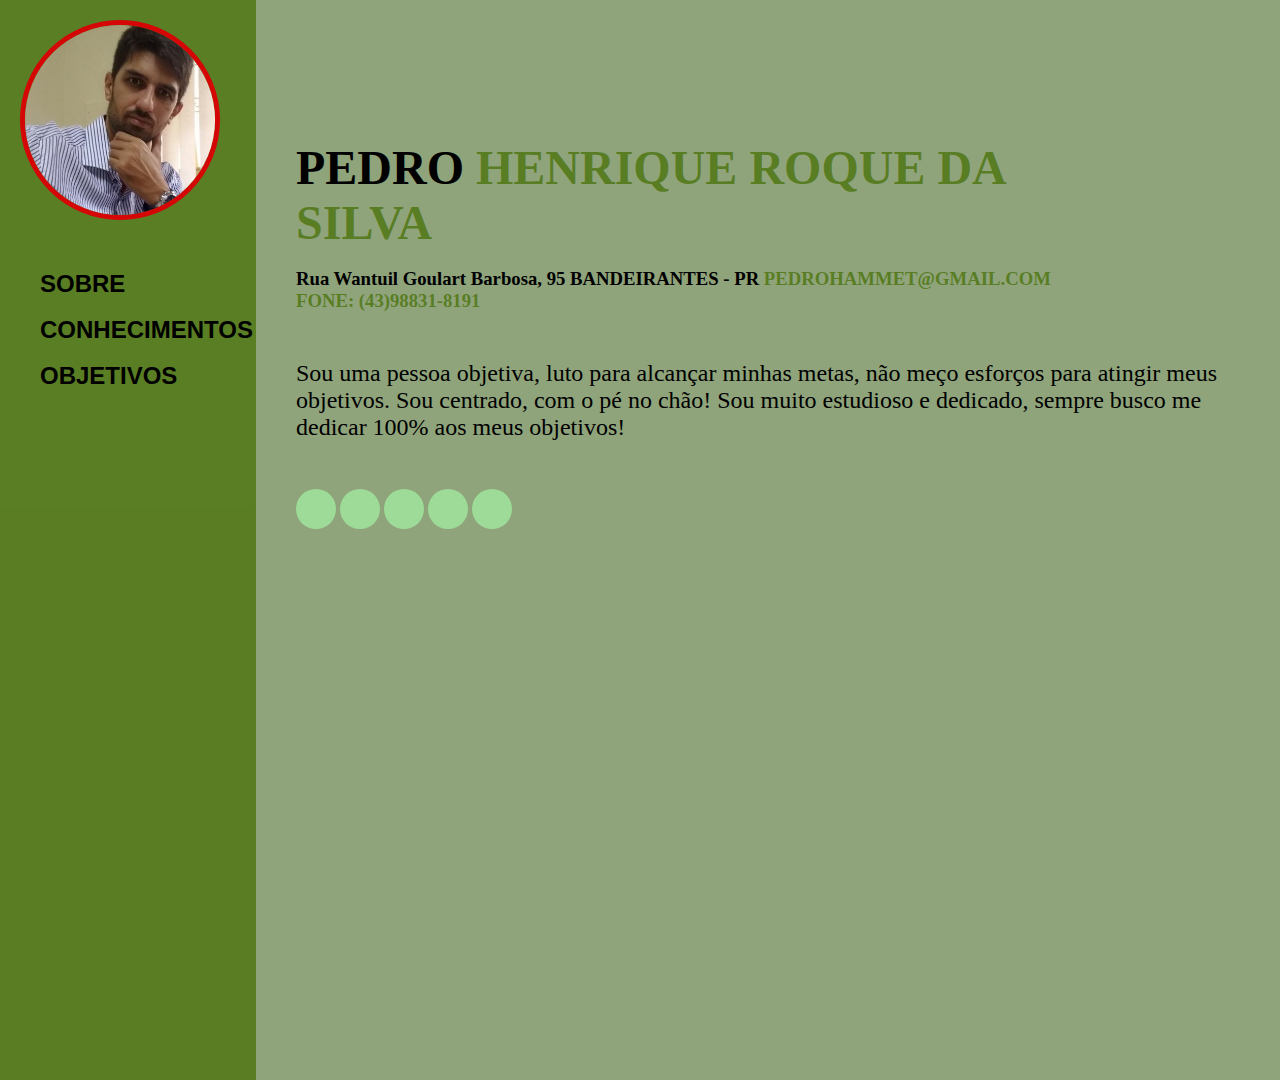
<file: index.html>
<!DOCTYPE html>
<html lang="pt-BR">

<head>
    <meta charset="UTF-8">
    <meta http-equiv="X-UA-Compatible" content="IE=edge">
    <meta name="viewport" content="width=device-width, initial-scale=1.0">
    <title>Currículo digital</title>
    <link rel="stylesheet" href="style.css">
    <link rel="stylesheet" href="https://cdnjs.cloudflare.com/ajax/libs/font-awesome/6.2.0/css/all.min.css" integrity="sha512-xh6O/CkQoPOWDdYTDqeRdPCVd1SpvCA9XXcUnZS2FmJNp1coAFzvtCN9BmamE+4aHK8yyUHUSCcJHgXloTyT2A==" crossorigin="anonymous" referrerpolicy="no-referrer" />
</head>

<body>
    <aside class="sidebar">
        <picture class="foto">
            <img src="./imagens/FOTO PARA USAR.jpg" alt="">
        </picture>
        <nav class="menu">
            <li> <a href="#">SOBRE</a></li>
            <br>
            <li><a href="./conhecimentos.html">CONHECIMENTOS</a></li>
            <br>
            <li><a href="./objetivos.html">OBJETIVOS</a></li>
        </nav>
    </aside>
    <main>
        <header>
            <h1>PEDRO <span class="sobrenome">HENRIQUE ROQUE DA SILVA</span></h1>
            <br>
            <h3>
                Rua Wantuil Goulart Barbosa, 95 BANDEIRANTES - PR <a href="mailto:pedrohammet@gmail.com">PEDROHAMMET@GMAIL.COM</a>
                <br> 
                <a href="tel:+5543988318191"> FONE:  (43)98831-8191</a>
            </h3>
        </header>
        <br>
        <article>
            <p>
                Sou uma pessoa objetiva, luto para alcançar minhas metas, não meço esforços para atingir meus objetivos.
                Sou centrado, com o pé no chão!
                Sou muito estudioso e dedicado, sempre busco me dedicar 100% aos meus objetivos!
            </p>
        </article>
        <br>
        <section class="social-media">
            <a href="https://www.linkedin.com/in/pedro-henrique-roque-da-silva-009a48102/"><i class="fa-brands fa-linkedin"></i></a>
            <a href="https://github.com/p3dr0k1rk"><i class="fa-brands fa-github"></i></a>
            <a href="https://twitter.com/pedrohkirk"><i class="fa-brands fa-twitter"></i></a>
            <a href="https://www.facebook.com/pedrokirk"><i class="fa-brands fa-facebook"></i></a>
            <a href="https://www.instagram.com/advpedroroque"><i class="fa-brands fa-instagram"></i></a>
        </section>

       


    </main>
</body>

</html>
</file>
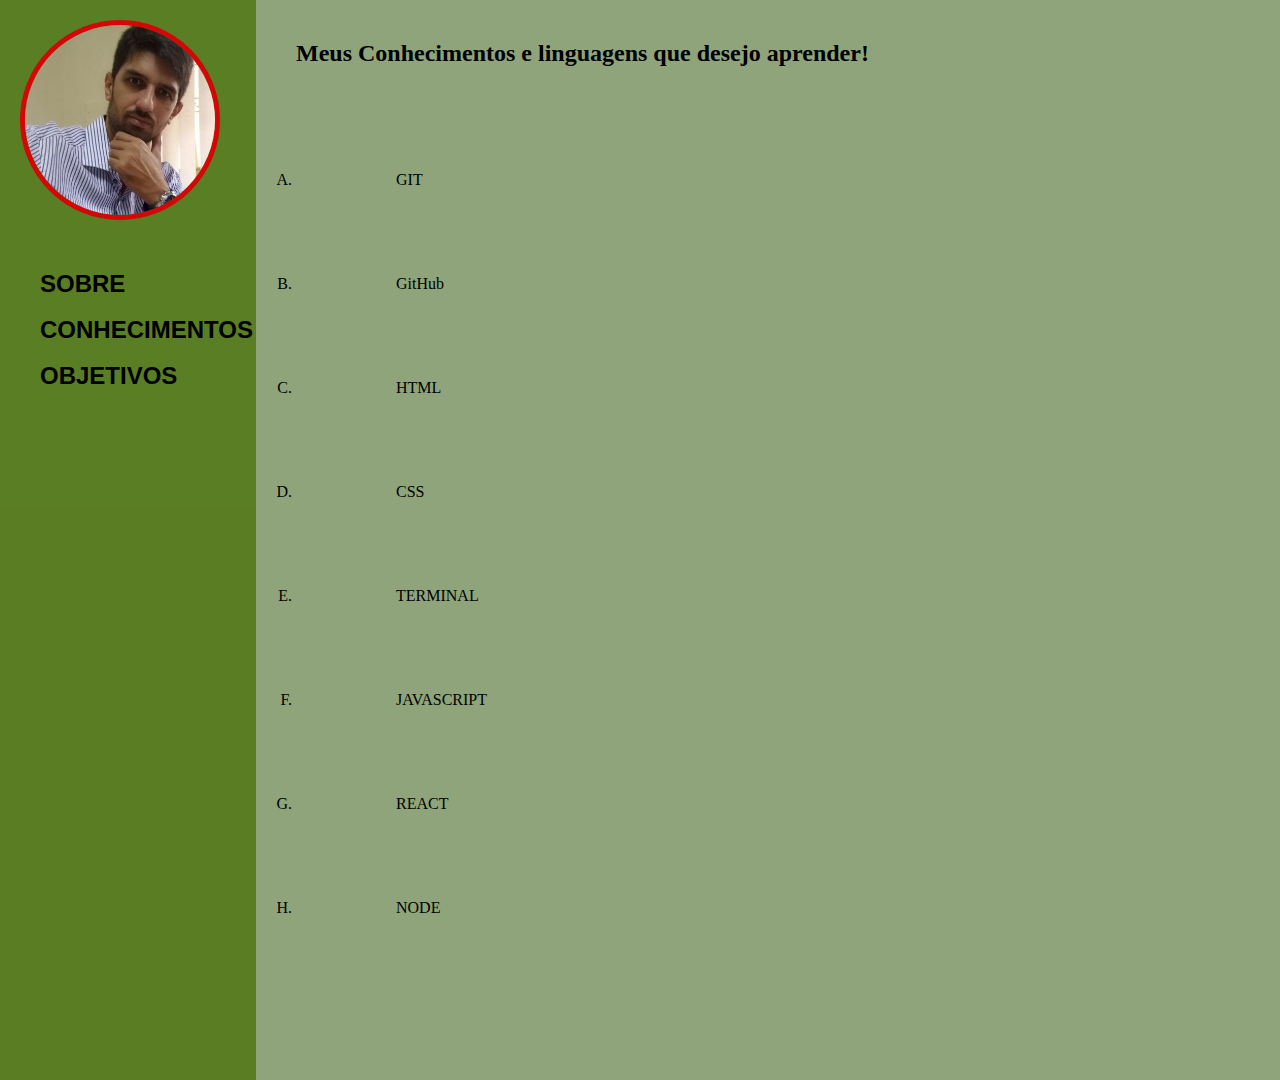
<file: conhecimentos.html>
<!DOCTYPE html>
<html lang="pt-BR">
<head>
    <meta charset="UTF-8">
    <meta http-equiv="X-UA-Compatible" content="IE=edge">
    <meta name="viewport" content="width=device-width, initial-scale=1.0">
    <link rel="stylesheet" href="style.css">
    <link rel="stylesheet" href="https://cdnjs.cloudflare.com/ajax/libs/font-awesome/6.2.0/css/all.min.css" integrity="sha512-xh6O/CkQoPOWDdYTDqeRdPCVd1SpvCA9XXcUnZS2FmJNp1coAFzvtCN9BmamE+4aHK8yyUHUSCcJHgXloTyT2A==" crossorigin="anonymous" referrerpolicy="no-referrer" />
    <title>Conhecimentos</title>
</head>
<body>
    <aside class="sidebar">
        <picture class="foto">
            <img src="./imagens/FOTO PARA USAR.jpg" alt="">
        </picture>
        <nav class="menu">
            <li> <a href="./index.html">SOBRE</a></li>
            <br>
            <li><a href="#">CONHECIMENTOS</a></li>
            <br>
            <li><a href="./objetivos.html">OBJETIVOS</a></li>
        </nav>
    </aside>
    <main class="conhecimentos">
        <h2>Meus Conhecimentos e linguagens que desejo aprender!</h2>
        <br>
        <ol type="A" class="ordenada">
            <li><i class="fa-brands fa-git-alt" style="color: orange;"> </i></i>GIT</li>
            <li><i class="fa-brands fa-github" style="color: black ;"> </i>GitHub</li>
            <li><i class="fa-brands fa-html5" style="color: orangered;"> </i>HTML</li>
            <li><i class="fa-brands fa-css3-alt" style="color:rgb(0, 85, 255);"> </i>CSS</li>
            <li><i class="fa-solid fa-terminal" style="color:darkblue;"></i>TERMINAL</li>
            <li><i class="fa-brands fa-js" style="color: rgb(237, 173, 9);"></i>JAVASCRIPT</li>
            <li><i class="fa-brands fa-react" style="color: rgb(0, 166, 255);"></i>REACT</li>
            <li><i class="fa-brands fa-node" style="color:green;"></i>NODE</li>
        </ol>

    </main>
    
</body>
</html>
</file>
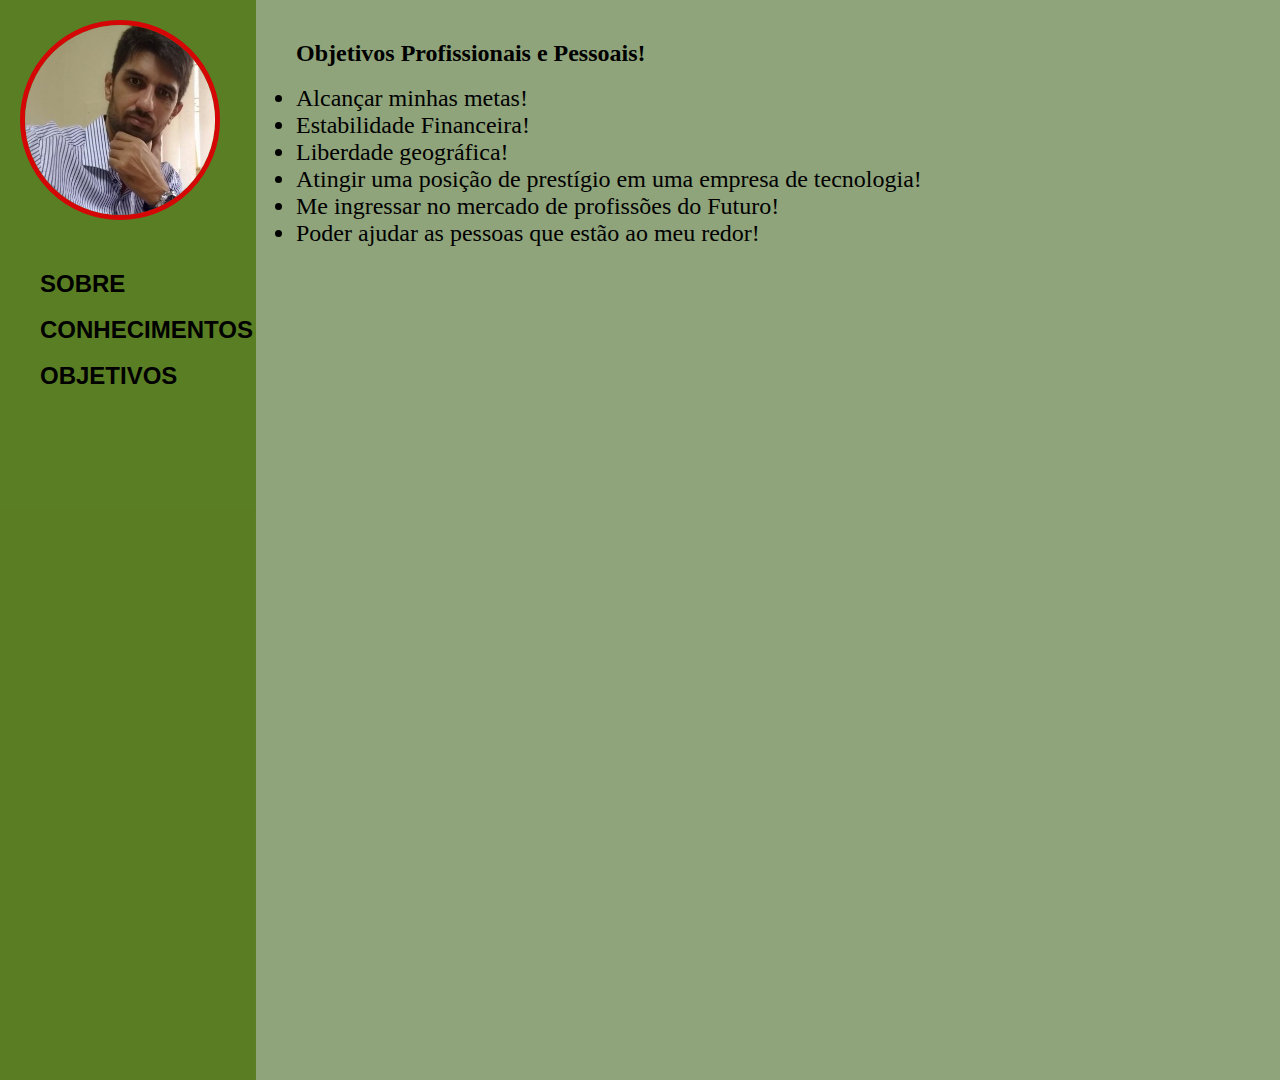
<file: objetivos.html>
<!DOCTYPE html>
<html lang="pt-BR">
<head>
    <meta charset="UTF-8">
    <meta http-equiv="X-UA-Compatible" content="IE=edge">
    <meta name="viewport" content="width=device-width, initial-scale=1.0">
    <link rel="stylesheet" href="style.css">
    <title>objetivos</title>
</head>
<body>
    <aside class="sidebar">
        <picture class="foto">
            <img src="./imagens/FOTO PARA USAR.jpg" alt="">
        </picture>
        <nav class="menu">
            <li> <a href="./index.html">SOBRE</a></li>
            <br>
            <li><a href="./conhecimentos.html">CONHECIMENTOS</a></li>
            <br>
            <li><a href="#">OBJETIVOS</a></li>
        </nav>
    </aside>
    <main>
        <h2>Objetivos Profissionais e Pessoais!</h2>
        <br>
        <ul>
            <li>Alcançar minhas metas!</li>
            <li>Estabilidade Financeira!</li>
            <li>Liberdade geográfica!</li>
            <li>Atingir uma posição de prestígio em uma empresa de tecnologia!</li>
            <li>Me ingressar no mercado de profissões do Futuro!</li>
            <li>Poder ajudar as pessoas que estão ao meu redor!</li>
        </ul>
    </main>
    
</body>
</html>
</file>
<file: style.css>
* {
  margin: 0;
  padding: 0;
  box-sizing: border-box;
}
body {
  background-color: rgba(118, 143, 93, 0.816);
  font-size: 1em;
}
.sidebar {
  width: 20%;
  height: 120vh;
  background-color: rgba(82, 120, 23, 0.876);
  position: relative;
  padding: 20px;
  border: 1px soldid green;
  float: left;
  align-items: center;
  justify-content: center;
}
.foto {
  image-orientation: flip;
  width: 200px;
  height: 200px;
  border-radius: 50%;
  border: 5px solid #d40606;
  box-shadow: 0px 0px 2rem rgba(176, 9, 9, 0);
  overflow: hidden;
  position: absolute;
}
.foto img {
  position: relative;
  width: 200px;
}
.menu {
  margin-top: 250px;
  margin-left: 20px;
  align-items: center;
  list-style: none;
}
.menu a {
  text-decoration: none;
  font-family: Arial, Helvetica, sans-serif;
  color: black;
  font-weight: 600;
  font-size: 1.5rem;
}
.sobrenome {
  color: rgba(82, 120, 23, 0.876);
}
h1 {
  margin-top: 100px;
  margin-right: 100px;
  font-size: 3rem;
  font-weight: 700;
}
main {
  max-width: 80%;
  padding: 40px 40px 20px 40px;
  position: relative;
  display: inline-block;
  
}
h3 a {
  margin-top: 100px;
  color: rgba(82, 120, 23, 0.876);
  text-decoration: none;
  transition: color 0.5s;
}
h3 a:hover{
  color: #d40606;
}
article{
  position: relative;
  margin-top: 30px;
  font-size: 1.5rem;
}

.social-media i {
  margin-top: 30px;
  position: relative;
  padding: 8px 8px 20px 8px; 
  background-color: rgba(165, 243, 165, 0.69);
  color: rgba(82, 120, 23, 0.876);
  height: 2.5rem;
  width: 2.5rem;
  font-size: 1.5rem;
  display: inline-block;
  justify-content: center;
  align-items: center;
  border-radius: 50%;
  transition: background-color 1s;
}

.social-media i:hover {
  background-color: rgb(130, 209, 243);
}
.ordenada li{
 
  font-weight: 400;
}
 .ordenada li i{
  
  color: rgba(82, 120, 23, 0.876);;
  text-align: center;
  display: inline-block;
  width: 100px;
  height: 100px;
  font-size: 2.5rem;
 }
 main ul{
  font-size: 1.5rem;
 }
</file>
